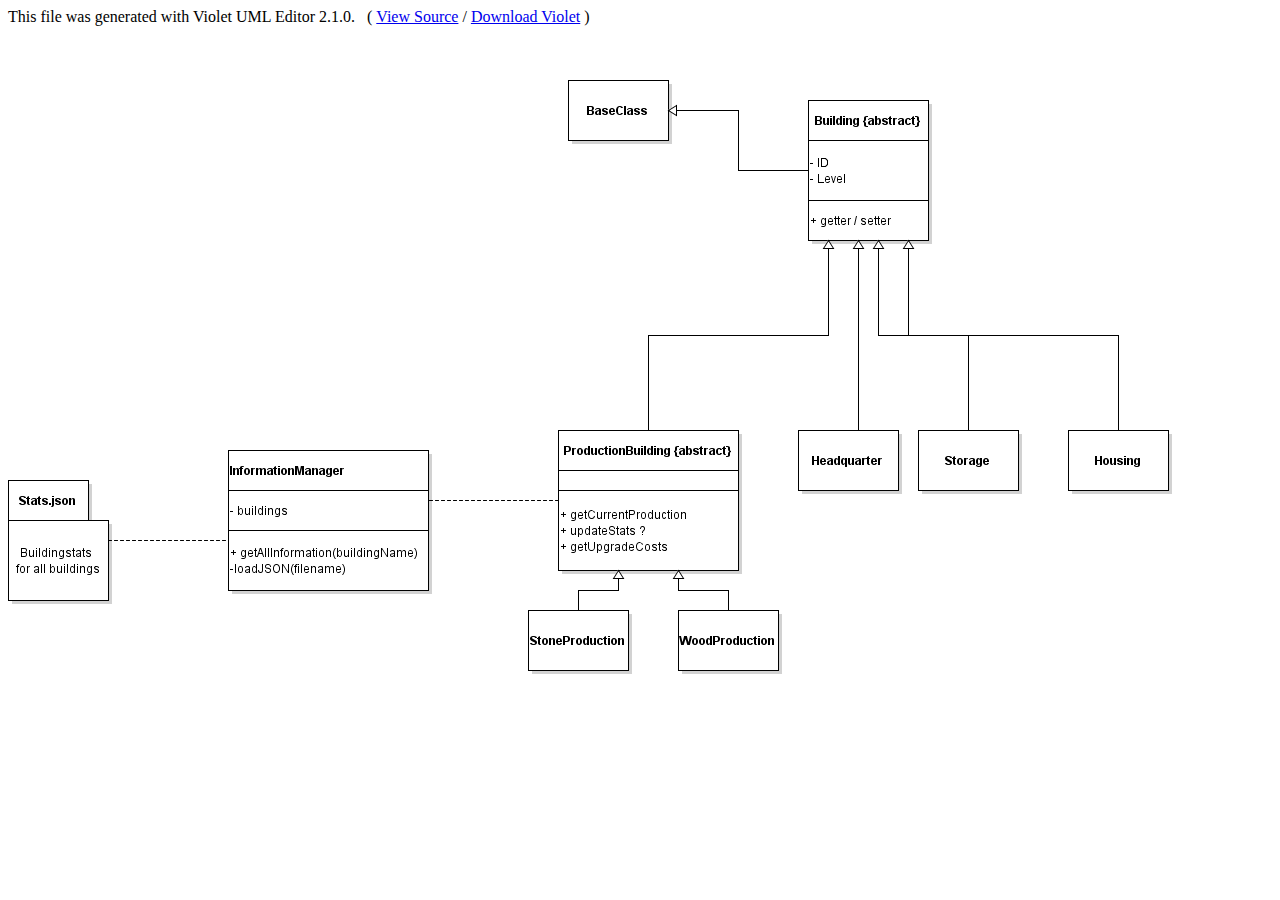
<file: org/classDiagram.class.violet.html>
<HTML>
<HEAD>
<META name="description"
	content="Violet UML Editor cross format document" />
<META name="keywords" content="Violet, UML" />
<META charset="UTF-8" />
<SCRIPT type="text/javascript">
	function switchVisibility() {
		var obj = document.getElementById("content");
		obj.style.display = (obj.style.display == "block") ? "none" : "block";
	}
</SCRIPT>
</HEAD>
<BODY>
	This file was generated with Violet UML Editor 2.1.0.
	&nbsp;&nbsp;(&nbsp;<A href=# onclick="switchVisibility()">View Source</A>&nbsp;/&nbsp;<A href="http://sourceforge.net/projects/violet/files/violetumleditor/" target="_blank">Download Violet</A>&nbsp;)
	<BR />
	<BR />
	<SCRIPT id="content" type="text/xml"><![CDATA[<ClassDiagramGraph id="1">
  <nodes id="2">
    <ClassNode id="3">
      <children id="4"/>
      <location class="Point2D.Double" id="5" x="1210.0" y="50.0"/>
      <id id="6" value="0094cdfd-b70c-4df0-a9e3-d66ce84f83fa"/>
      <revision>1</revision>
      <backgroundColor id="7">
        <red>255</red>
        <green>255</green>
        <blue>255</blue>
        <alpha>255</alpha>
      </backgroundColor>
      <borderColor id="8">
        <red>0</red>
        <green>0</green>
        <blue>0</blue>
        <alpha>255</alpha>
      </borderColor>
      <textColor reference="8"/>
      <name id="9" justification="1" size="3" underlined="false">
        <text>Building {abstract}</text>
      </name>
      <attributes id="10" justification="0" size="4" underlined="false">
        <text>- ID
- Level
</text>
      </attributes>
      <methods id="11" justification="0" size="4" underlined="false">
        <text>+ getter / setter
</text>
      </methods>
    </ClassNode>
    <ClassNode id="12">
      <children id="13"/>
      <location class="Point2D.Double" id="14" x="960.0" y="380.0"/>
      <id id="15" value="a6e69f99-df00-4542-a709-d9b0108bb968"/>
      <revision>1</revision>
      <backgroundColor reference="7"/>
      <borderColor reference="8"/>
      <textColor reference="8"/>
      <name id="16" justification="1" size="3" underlined="false">
        <text>ProductionBuilding {abstract}</text>
      </name>
      <attributes id="17" justification="0" size="4" underlined="false">
        <text></text>
      </attributes>
      <methods id="18" justification="0" size="4" underlined="false">
        <text>+ getCurrentProduction
+ updateStats ?
+ getUpgradeCosts</text>
      </methods>
    </ClassNode>
    <ClassNode id="19">
      <children id="20"/>
      <location class="Point2D.Double" id="21" x="1200.0" y="380.0"/>
      <id id="22" value="df8b333d-68c6-4a3f-98d7-2b5f70876aa7"/>
      <revision>1</revision>
      <backgroundColor reference="7"/>
      <borderColor reference="8"/>
      <textColor reference="8"/>
      <name id="23" justification="1" size="3" underlined="false">
        <text>Headquarter</text>
      </name>
      <attributes id="24" justification="0" size="4" underlined="false">
        <text></text>
      </attributes>
      <methods id="25" justification="0" size="4" underlined="false">
        <text></text>
      </methods>
    </ClassNode>
    <ClassNode id="26">
      <children id="27"/>
      <location class="Point2D.Double" id="28" x="1320.0" y="380.0"/>
      <id id="29" value="6764d073-29b0-4ca4-af0a-1de41d7a69cc"/>
      <revision>1</revision>
      <backgroundColor reference="7"/>
      <borderColor reference="8"/>
      <textColor reference="8"/>
      <name id="30" justification="1" size="3" underlined="false">
        <text>Storage</text>
      </name>
      <attributes id="31" justification="0" size="4" underlined="false">
        <text></text>
      </attributes>
      <methods id="32" justification="0" size="4" underlined="false">
        <text></text>
      </methods>
    </ClassNode>
    <ClassNode id="33">
      <children id="34"/>
      <location class="Point2D.Double" id="35" x="1470.0" y="380.0"/>
      <id id="36" value="2c2e66e6-5983-4120-875a-c4073e6dfae0"/>
      <revision>1</revision>
      <backgroundColor reference="7"/>
      <borderColor reference="8"/>
      <textColor reference="8"/>
      <name id="37" justification="1" size="3" underlined="false">
        <text>Housing</text>
      </name>
      <attributes id="38" justification="0" size="4" underlined="false">
        <text></text>
      </attributes>
      <methods id="39" justification="0" size="4" underlined="false">
        <text></text>
      </methods>
    </ClassNode>
    <ClassNode id="40">
      <children id="41"/>
      <location class="Point2D.Double" id="42" x="1790.0" y="180.0"/>
      <id id="43" value="dea91a1b-f2e2-480f-a938-f97343a7d140"/>
      <revision>1</revision>
      <backgroundColor reference="7"/>
      <borderColor reference="8"/>
      <textColor reference="8"/>
      <name id="44" justification="1" size="3" underlined="false">
        <text>Database</text>
      </name>
      <attributes id="45" justification="0" size="4" underlined="false">
        <text></text>
      </attributes>
      <methods id="46" justification="0" size="4" underlined="false">
        <text>+ execute(query)
+ getTableData(fields, table, where, group)</text>
      </methods>
    </ClassNode>
    <PackageNode id="47">
      <children id="48"/>
      <location class="Point2D.Double" id="49" x="2100.0" y="170.0"/>
      <id id="50" value="acc16083-4ca2-4774-a591-f2ebecf91065"/>
      <revision>1</revision>
      <backgroundColor reference="7"/>
      <borderColor reference="8"/>
      <textColor reference="8"/>
      <name id="51" justification="1" size="3" underlined="false">
        <text>Config.php</text>
      </name>
      <content id="52" justification="1" size="4" underlined="false">
        <text>SERVER
DATABASE_NAME
USER
PASSWORD</text>
      </content>
    </PackageNode>
    <ClassNode id="53">
      <children id="54"/>
      <location class="Point2D.Double" id="55" x="630.0" y="400.0"/>
      <id id="56" value="4343c250-5746-4ccc-8cfc-18614a2929b4"/>
      <revision>1</revision>
      <backgroundColor reference="7"/>
      <borderColor reference="8"/>
      <textColor reference="8"/>
      <name id="57" justification="1" size="3" underlined="false">
        <text>InformationManager</text>
      </name>
      <attributes id="58" justification="0" size="4" underlined="false">
        <text>- buildings</text>
      </attributes>
      <methods id="59" justification="0" size="4" underlined="false">
        <text>+ getAllInformation(buildingName)
-loadJSON(filename)
</text>
      </methods>
    </ClassNode>
    <ClassNode id="60">
      <children id="61"/>
      <location class="Point2D.Double" id="62" x="930.0" y="560.0"/>
      <id id="63" value="10f867cc-52ff-489d-aded-02a370494a1d"/>
      <revision>1</revision>
      <backgroundColor reference="7"/>
      <borderColor reference="8"/>
      <textColor reference="8"/>
      <name id="64" justification="1" size="3" underlined="false">
        <text>StoneProduction</text>
      </name>
      <attributes id="65" justification="0" size="4" underlined="false">
        <text></text>
      </attributes>
      <methods id="66" justification="0" size="4" underlined="false">
        <text></text>
      </methods>
    </ClassNode>
    <ClassNode id="67">
      <children id="68"/>
      <location class="Point2D.Double" id="69" x="1080.0" y="560.0"/>
      <id id="70" value="a357fab1-ec81-49ad-bf19-a789b9e8c143"/>
      <revision>1</revision>
      <backgroundColor reference="7"/>
      <borderColor reference="8"/>
      <textColor reference="8"/>
      <name id="71" justification="1" size="3" underlined="false">
        <text>WoodProduction</text>
      </name>
      <attributes id="72" justification="0" size="4" underlined="false">
        <text></text>
      </attributes>
      <methods id="73" justification="0" size="4" underlined="false">
        <text></text>
      </methods>
    </ClassNode>
    <PackageNode id="74">
      <children id="75"/>
      <location class="Point2D.Double" id="76" x="410.0" y="430.0"/>
      <id id="77" value="b8884332-a0d9-4afe-a879-647e852de268"/>
      <revision>1</revision>
      <backgroundColor reference="7"/>
      <borderColor reference="8"/>
      <textColor reference="8"/>
      <name id="78" justification="1" size="3" underlined="false">
        <text>Stats.json</text>
      </name>
      <content id="79" justification="1" size="4" underlined="false">
        <text>Buildingstats 
for all buildings</text>
      </content>
    </PackageNode>
    <ClassNode id="80">
      <children id="81"/>
      <location class="Point2D.Double" id="82" x="970.0" y="30.0"/>
      <id id="83" value="12d99cef-4e9f-445a-b7cf-495d0e7f90a0"/>
      <revision>1</revision>
      <backgroundColor id="84">
        <red>255</red>
        <green>255</green>
        <blue>255</blue>
        <alpha>255</alpha>
      </backgroundColor>
      <borderColor id="85">
        <red>0</red>
        <green>0</green>
        <blue>0</blue>
        <alpha>255</alpha>
      </borderColor>
      <textColor reference="85"/>
      <name id="86" justification="1" size="3" underlined="false">
        <text>BaseClass</text>
      </name>
      <attributes id="87" justification="0" size="4" underlined="false">
        <text></text>
      </attributes>
      <methods id="88" justification="0" size="4" underlined="false">
        <text></text>
      </methods>
    </ClassNode>
  </nodes>
  <edges id="89">
    <InheritanceEdge id="90">
      <start class="ClassNode" reference="19"/>
      <end class="ClassNode" reference="3"/>
      <startLocation class="Point2D.Double" id="91" x="50.0" y="0.0"/>
      <endLocation class="Point2D.Double" id="92" x="60.0" y="40.0"/>
      <transitionPoints id="93"/>
      <id id="94" value="f930f286-0959-49e7-8304-24d45a19fcd2"/>
      <revision>1</revision>
      <bentStyle name="AUTO"/>
      <startLabel></startLabel>
      <middleLabel></middleLabel>
      <endLabel></endLabel>
    </InheritanceEdge>
    <InheritanceEdge id="95">
      <start class="ClassNode" reference="12"/>
      <end class="ClassNode" reference="3"/>
      <startLocation class="Point2D.Double" id="96" x="20.0" y="20.0"/>
      <endLocation class="Point2D.Double" id="97" x="20.0" y="30.0"/>
      <transitionPoints id="98"/>
      <id id="99" value="fe1aeae0-9611-43c7-b024-693515cad25b"/>
      <revision>1</revision>
      <bentStyle name="AUTO"/>
      <startLabel></startLabel>
      <middleLabel></middleLabel>
      <endLabel></endLabel>
    </InheritanceEdge>
    <InheritanceEdge id="100">
      <start class="ClassNode" reference="26"/>
      <end class="ClassNode" reference="3"/>
      <startLocation class="Point2D.Double" id="101" x="60.0" y="0.0"/>
      <endLocation class="Point2D.Double" id="102" x="80.0" y="40.0"/>
      <transitionPoints id="103"/>
      <id id="104" value="a81f0aa2-59ad-4bb4-8e84-db75b2ceb94a"/>
      <revision>1</revision>
      <bentStyle name="AUTO"/>
      <startLabel></startLabel>
      <middleLabel></middleLabel>
      <endLabel></endLabel>
    </InheritanceEdge>
    <InheritanceEdge id="105">
      <start class="ClassNode" reference="33"/>
      <end class="ClassNode" reference="3"/>
      <startLocation class="Point2D.Double" id="106" x="30.0" y="10.0"/>
      <endLocation class="Point2D.Double" id="107" x="60.0" y="30.0"/>
      <transitionPoints id="108"/>
      <id id="109" value="66fb59c3-27ac-4c82-996a-a606eba35bb3"/>
      <revision>1</revision>
      <bentStyle name="AUTO"/>
      <startLabel></startLabel>
      <middleLabel></middleLabel>
      <endLabel></endLabel>
    </InheritanceEdge>
    <NoteEdge id="110">
      <start class="ClassNode" reference="40"/>
      <end class="PackageNode" reference="47"/>
      <startLocation class="Point2D.Double" id="111" x="90.0" y="20.0"/>
      <endLocation class="Point2D.Double" id="112" x="20.0" y="50.0"/>
      <transitionPoints id="113"/>
      <id id="114" value="471dde70-835c-41d3-9ca6-8711fecb43c2"/>
      <revision>1</revision>
    </NoteEdge>
    <NoteEdge id="115">
      <start class="ClassNode" reference="12"/>
      <end class="ClassNode" reference="53"/>
      <startLocation class="Point2D.Double" id="116" x="70.0" y="20.0"/>
      <endLocation class="Point2D.Double" id="117" x="20.0" y="20.0"/>
      <transitionPoints id="118"/>
      <id id="119" value="f99a4bfc-fb2b-4429-a641-b2bd21b0a1b5"/>
      <revision>1</revision>
    </NoteEdge>
    <NoteEdge id="120">
      <start class="ClassNode" reference="53"/>
      <end class="ClassNode" reference="53"/>
      <startLocation class="Point2D.Double" id="121" x="90.0" y="40.0"/>
      <endLocation class="Point2D.Double" id="122" x="40.0" y="40.0"/>
      <transitionPoints id="123"/>
      <id id="124" value="233748aa-fec2-4c7e-8c64-b08ebd4c6d39"/>
      <revision>1</revision>
    </NoteEdge>
    <InheritanceEdge id="125">
      <start class="ClassNode" reference="60"/>
      <end class="ClassNode" reference="12"/>
      <startLocation class="Point2D.Double" id="126" x="60.0" y="10.0"/>
      <endLocation class="Point2D.Double" id="127" x="90.0" y="60.0"/>
      <transitionPoints id="128"/>
      <id id="129" value="c1e6d8c7-25d9-4fcb-acdc-44b0e9b44341"/>
      <revision>1</revision>
      <bentStyle name="AUTO"/>
      <startLabel></startLabel>
      <middleLabel></middleLabel>
      <endLabel></endLabel>
    </InheritanceEdge>
    <InheritanceEdge id="130">
      <start class="ClassNode" reference="67"/>
      <end class="ClassNode" reference="12"/>
      <startLocation class="Point2D.Double" id="131" x="40.0" y="20.0"/>
      <endLocation class="Point2D.Double" id="132" x="80.0" y="80.0"/>
      <transitionPoints id="133"/>
      <id id="134" value="056d423a-73fa-443a-8f27-6b8938db0d78"/>
      <revision>1</revision>
      <bentStyle name="AUTO"/>
      <startLabel></startLabel>
      <middleLabel></middleLabel>
      <endLabel></endLabel>
    </InheritanceEdge>
    <NoteEdge id="135">
      <start class="PackageNode" reference="74"/>
      <end class="ClassNode" reference="53"/>
      <startLocation class="Point2D.Double" id="136" x="30.0" y="50.0"/>
      <endLocation class="Point2D.Double" id="137" x="50.0" y="60.0"/>
      <transitionPoints id="138"/>
      <id id="139" value="b42be8db-82ae-422a-979b-a940f8f17117"/>
      <revision>1</revision>
    </NoteEdge>
    <InheritanceEdge id="140">
      <start class="ClassNode" reference="3"/>
      <end class="ClassNode" reference="80"/>
      <startLocation class="Point2D.Double" id="141" x="30.0" y="10.0"/>
      <endLocation class="Point2D.Double" id="142" x="90.0" y="20.0"/>
      <transitionPoints id="143"/>
      <id id="144" value="e634d7e9-5d9f-480d-b926-aaa29cf1c826"/>
      <revision>1</revision>
      <bentStyle name="AUTO"/>
      <startLabel></startLabel>
      <middleLabel></middleLabel>
      <endLabel></endLabel>
    </InheritanceEdge>
  </edges>
</ClassDiagramGraph>]]></SCRIPT>
	<BR />
	<BR />
	<IMG alt="embedded diagram image" src="[data-uri]" />
</BODY>
</HTML>
</file>
